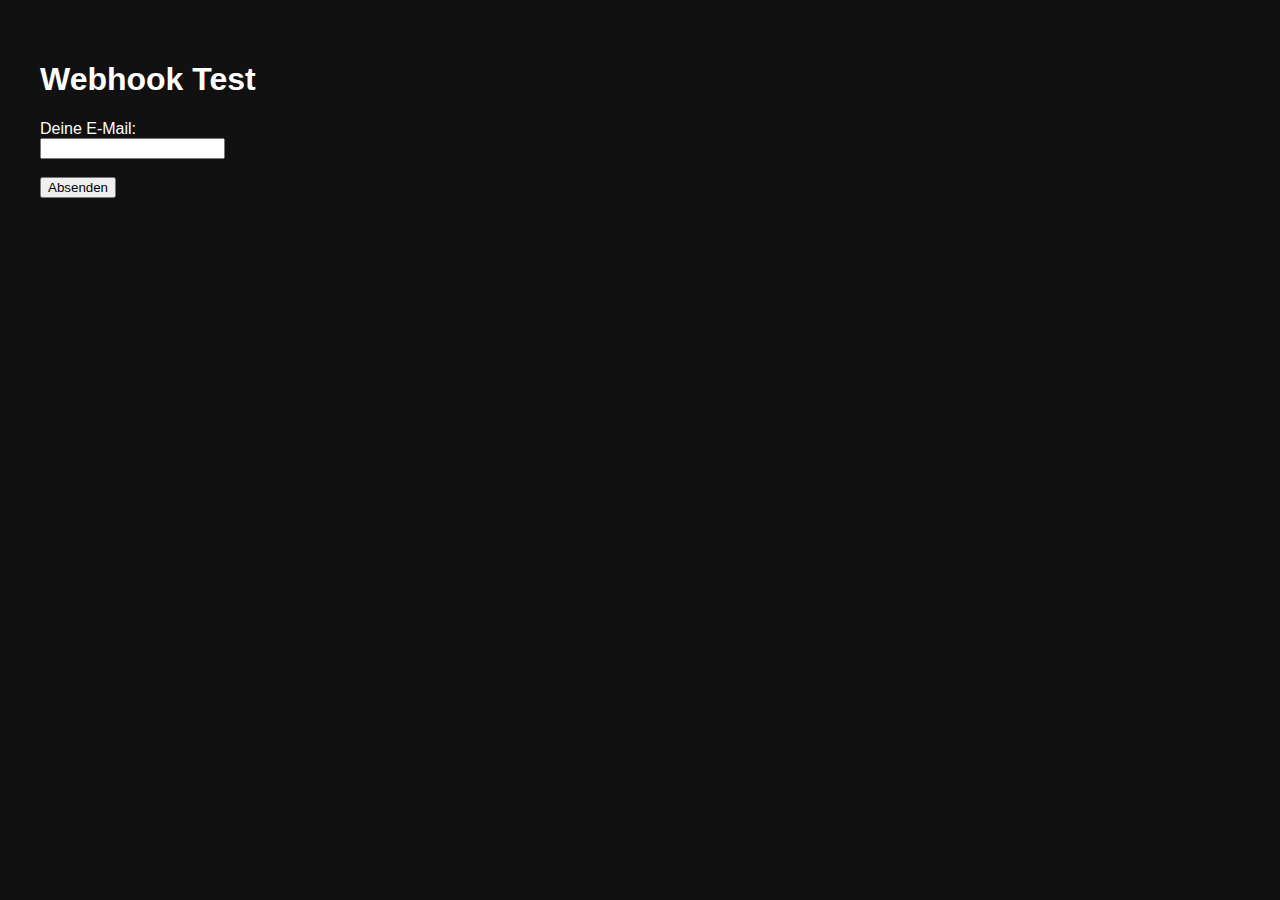
<file: webhook-test.html>
<!DOCTYPE html>
<html lang="de">
  <head>
    <meta charset="UTF-8" />
    <title>Webhook Test</title>
  </head>
  <body style="background:#111; color:white; font-family:sans-serif; padding:2rem">
    <h1>Webhook Test</h1>
    <form action="https://hooks.zapier.com/hooks/catch/22285447/2c7jjgt/" method="POST">
      <label for="email">Deine E-Mail:</label><br>
      <input type="email" name="email" id="email" required><br><br>
      <button type="submit">Absenden</button>
    </form>
  </body>
</html>
</file>
